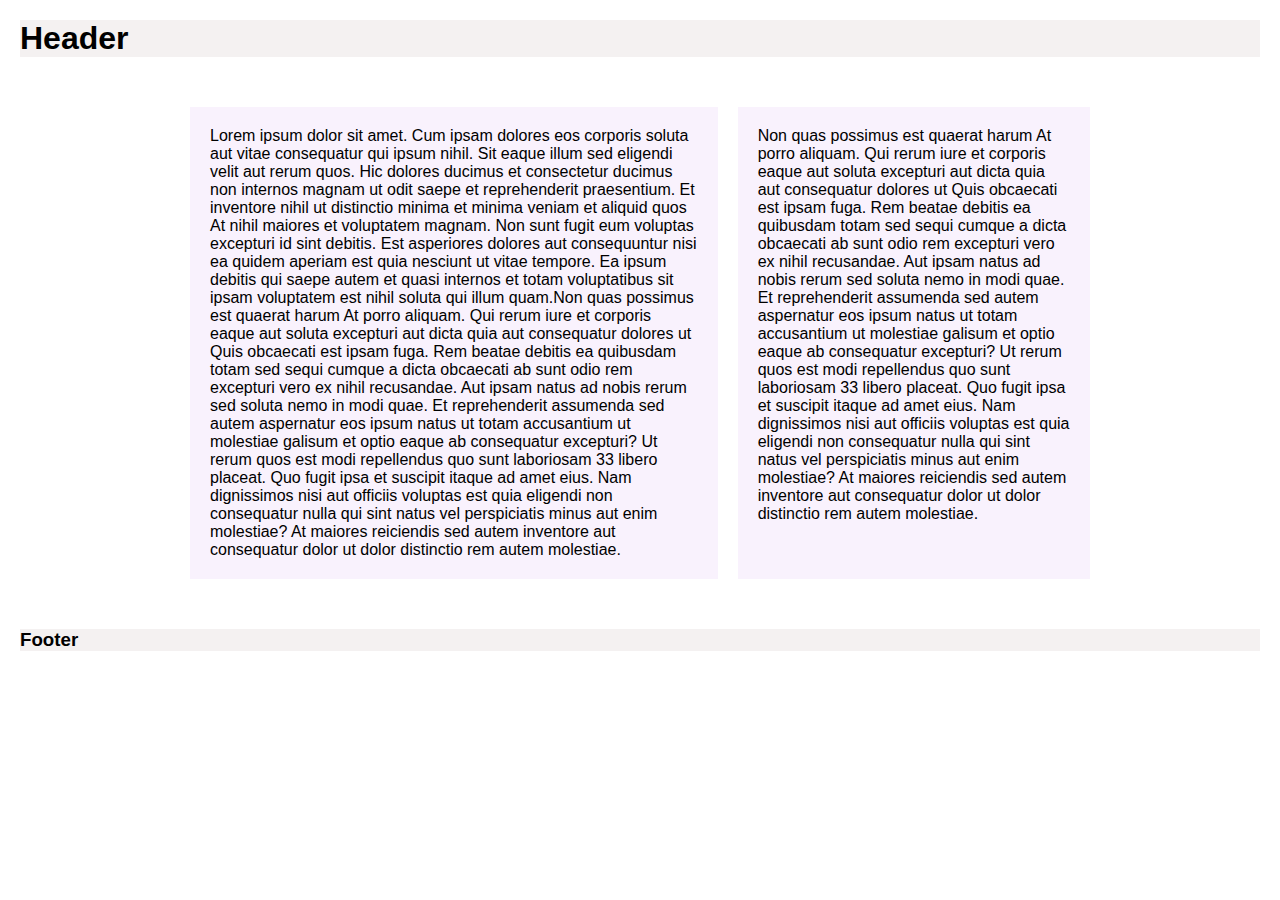
<file: avaliacoes/avaliacao-11/LayoutFixo_2colunas/index.html>
<!doctype html>
<html lang="pt-br">
  <head>
    <meta charset="UTF-8" />
    <meta name="viewport" content="width=device-width, initial-scale=1.0" />
    <title>Layout Fluid de 2 Colunas</title>
    <link rel="stylesheet" href="style.css" />
  </head>
  <body>
    <div class="header"><h1>Header</h1></div>
    <div class="container">
      <div class="coluna esquerda">
        <p>Lorem ipsum dolor sit amet. Cum ipsam dolores eos corporis soluta aut vitae consequatur qui ipsum nihil. Sit eaque illum sed eligendi velit aut rerum quos. Hic dolores ducimus et consectetur ducimus non internos magnam ut odit saepe et reprehenderit praesentium.

Et inventore nihil ut distinctio minima et minima veniam et aliquid quos At nihil maiores et voluptatem magnam. Non sunt fugit eum voluptas excepturi id sint debitis.

Est asperiores dolores aut consequuntur nisi ea quidem aperiam est quia nesciunt ut vitae tempore. Ea ipsum debitis qui saepe autem et quasi internos et totam voluptatibus sit ipsam voluptatem est nihil soluta qui illum quam.Non quas possimus est quaerat harum At porro aliquam. Qui rerum iure et corporis eaque aut soluta excepturi aut dicta quia aut consequatur dolores ut Quis obcaecati est ipsam fuga. Rem beatae debitis ea quibusdam totam sed sequi cumque a dicta obcaecati ab sunt odio rem excepturi vero ex nihil recusandae.

        Aut ipsam natus ad nobis rerum sed soluta nemo in modi quae. Et reprehenderit assumenda sed autem aspernatur eos ipsum natus ut totam accusantium ut molestiae galisum et optio eaque ab consequatur excepturi?

        Ut rerum quos est modi repellendus quo sunt laboriosam 33 libero placeat. Quo fugit ipsa et suscipit itaque ad amet eius. Nam dignissimos nisi aut officiis voluptas est quia eligendi non consequatur nulla qui sint natus vel perspiciatis minus aut enim molestiae? At maiores reiciendis sed autem inventore aut consequatur dolor ut dolor distinctio rem autem molestiae.</p>
      </div>
      <div class="coluna direita">
        <p>Non quas possimus est quaerat harum At porro aliquam. Qui rerum iure et corporis eaque aut soluta excepturi aut dicta quia aut consequatur dolores ut Quis obcaecati est ipsam fuga. Rem beatae debitis ea quibusdam totam sed sequi cumque a dicta obcaecati ab sunt odio rem excepturi vero ex nihil recusandae.

Aut ipsam natus ad nobis rerum sed soluta nemo in modi quae. Et reprehenderit assumenda sed autem aspernatur eos ipsum natus ut totam accusantium ut molestiae galisum et optio eaque ab consequatur excepturi?

Ut rerum quos est modi repellendus quo sunt laboriosam 33 libero placeat. Quo fugit ipsa et suscipit itaque ad amet eius. Nam dignissimos nisi aut officiis voluptas est quia eligendi non consequatur nulla qui sint natus vel perspiciatis minus aut enim molestiae? At maiores reiciendis sed autem inventore aut consequatur dolor ut dolor distinctio rem autem molestiae.</p>
      </div>
    </div>
    <div class="footer"><h3>Footer</h3></div>
  </body>
</html>
</file>
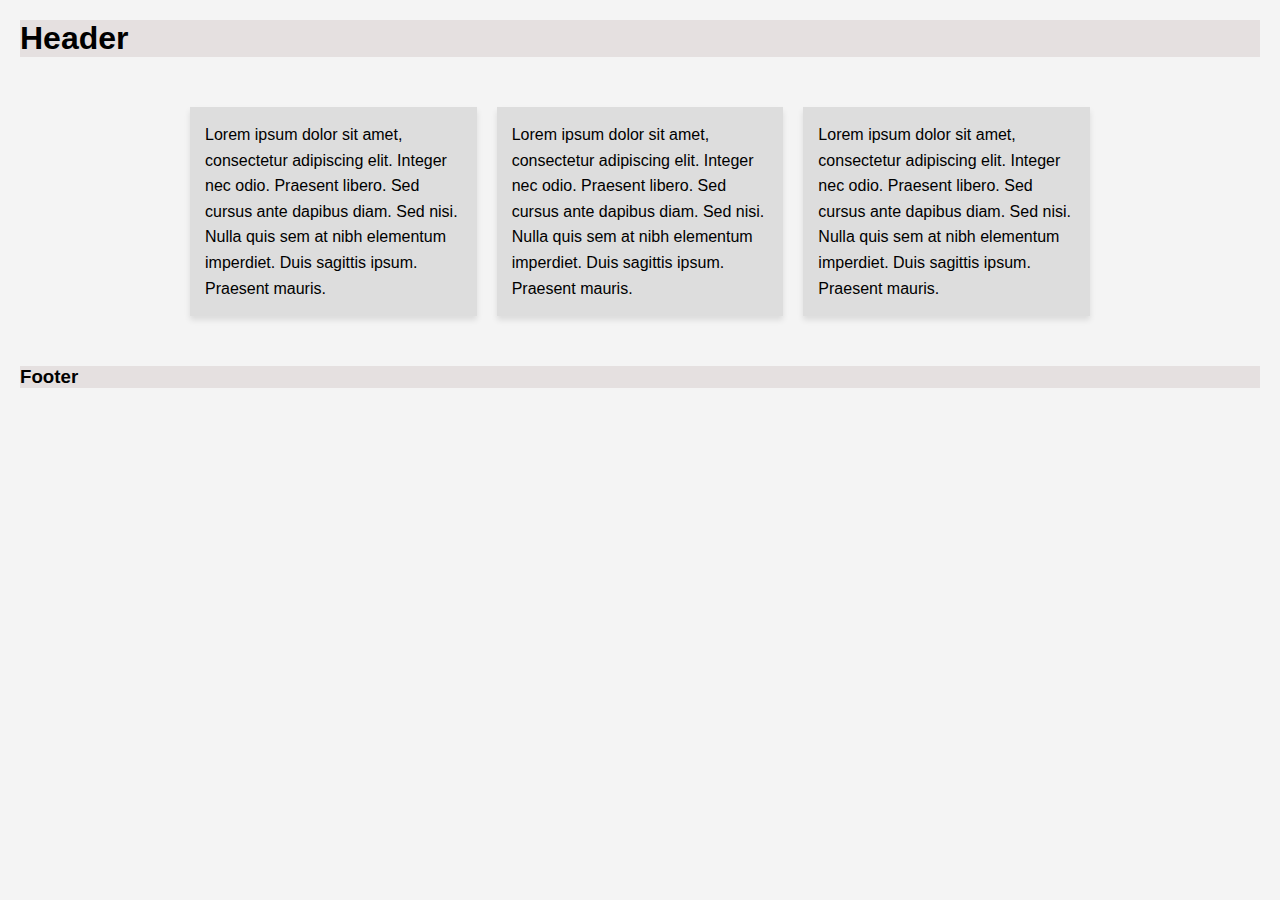
<file: avaliacoes/avaliacao-11/LayoutFixo_3colunas/index.html>
<!DOCTYPE html>
<html lang="pt-br">
<head>
    <meta charset="UTF-8">
    <meta name="viewport" content="width=device-width, initial-scale=1.0">
    <title>Layout Fixo de 3 Colunas</title>
    <link rel="stylesheet" href="style.css">
</head>
<body>
    <div class="header"><h1>Header</h1></div>
    <div class="container">
        <div class="coluna">
            <p>Lorem ipsum dolor sit amet, consectetur adipiscing elit. Integer nec odio. Praesent libero. Sed cursus ante dapibus diam. Sed nisi. Nulla quis sem at nibh elementum imperdiet. Duis sagittis ipsum. Praesent mauris.</p>
            
        </div>
        <div class="coluna">

            <p>Lorem ipsum dolor sit amet, consectetur adipiscing elit. Integer nec odio. Praesent libero. Sed cursus ante dapibus diam. Sed nisi. Nulla quis sem at nibh elementum imperdiet. Duis sagittis ipsum. Praesent mauris.</p>
            
        </div>
        <div class="coluna">
            <p>Lorem ipsum dolor sit amet, consectetur adipiscing elit. Integer nec odio. Praesent libero. Sed cursus ante dapibus diam. Sed nisi. Nulla quis sem at nibh elementum imperdiet. Duis sagittis ipsum. Praesent mauris.</p>
        </div>
    </div>
    <div class="footer"><h3>Footer</h3></div>
</body>
</html>
</file>
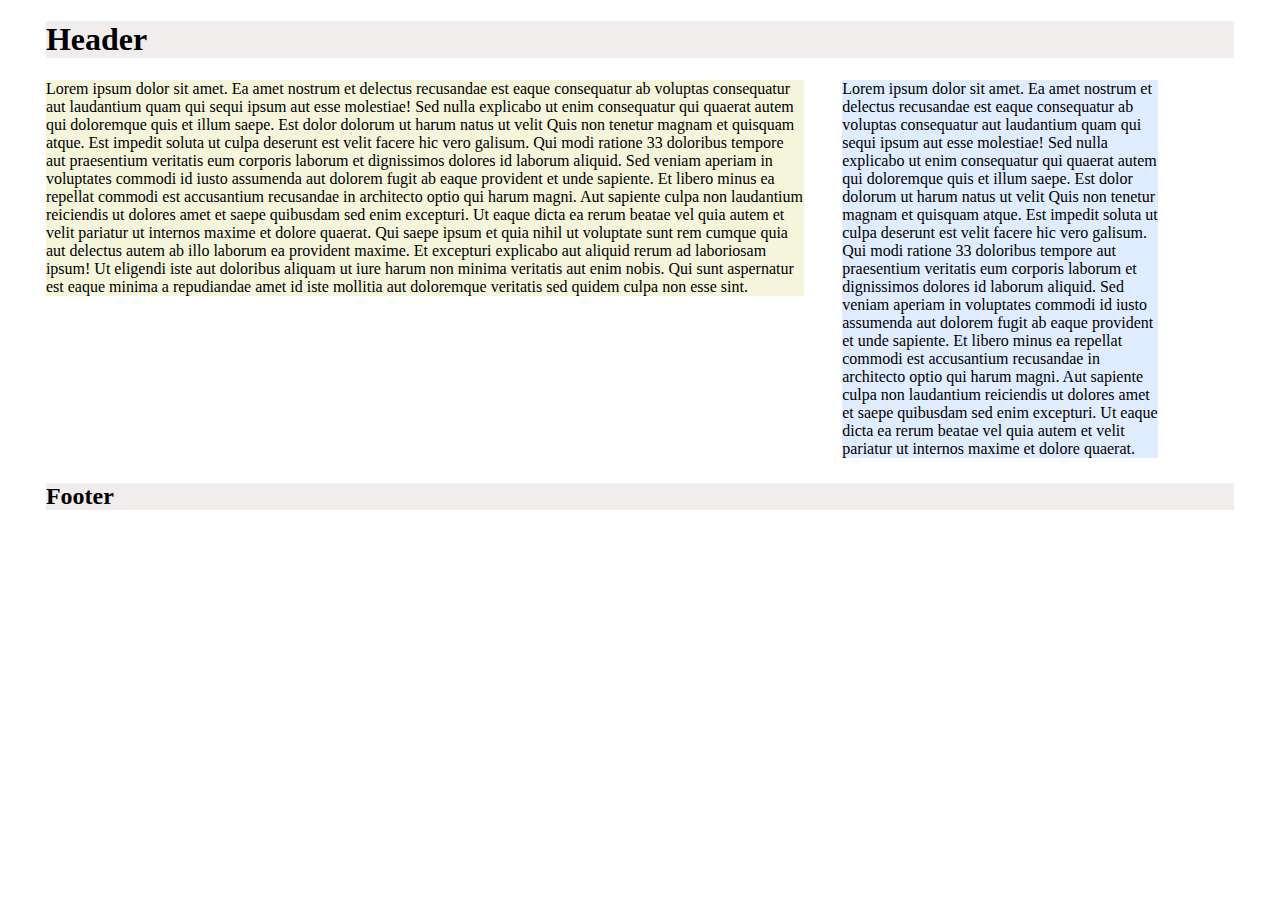
<file: avaliacoes/avaliacao-11/LayoutFluid_2colunas/index.html>
<!DOCTYPE html>
<html lang="pt-br">
<head>
    <meta charset="UTF-8">
    <meta name="viewport" content="width=device-width, initial-scale=1.0">
    <link rel="stylesheet" href="style.css">
    <title>Document</title>
</head>
<body>
    <div id="header"> <h1>Header</h1></div>
    <div id="main">
        Lorem ipsum dolor sit amet. Ea amet nostrum et delectus recusandae est eaque consequatur ab voluptas consequatur aut laudantium quam qui sequi ipsum aut esse molestiae! Sed nulla explicabo ut enim consequatur qui quaerat autem qui doloremque quis et illum saepe. Est dolor dolorum ut harum natus ut velit Quis non tenetur magnam et quisquam atque.

        Est impedit soluta ut culpa deserunt est velit facere hic vero galisum. Qui modi ratione 33 doloribus tempore aut praesentium veritatis eum corporis laborum et dignissimos dolores id laborum aliquid. Sed veniam aperiam in voluptates commodi id iusto assumenda aut dolorem fugit ab eaque provident et unde sapiente.

        Et libero minus ea repellat commodi est accusantium recusandae in architecto optio qui harum magni. Aut sapiente culpa non laudantium reiciendis ut dolores amet et saepe quibusdam sed enim excepturi. Ut eaque dicta ea rerum beatae vel quia autem et velit pariatur ut internos maxime et dolore quaerat.

        Qui saepe ipsum et quia nihil ut voluptate sunt rem cumque quia aut delectus autem ab illo laborum ea provident maxime. Et excepturi explicabo aut aliquid rerum ad laboriosam ipsum!

        Ut eligendi iste aut doloribus aliquam ut iure harum non minima veritatis aut enim nobis. Qui sunt aspernatur est eaque minima a repudiandae amet id iste mollitia aut doloremque veritatis sed quidem culpa non esse sint.
    </div>
    <div id="extras">
        Lorem ipsum dolor sit amet. Ea amet nostrum et delectus recusandae est eaque consequatur ab voluptas consequatur aut laudantium quam qui sequi ipsum aut esse molestiae! Sed nulla explicabo ut enim consequatur qui quaerat autem qui doloremque quis et illum saepe. Est dolor dolorum ut harum natus ut velit Quis non tenetur magnam et quisquam atque.

        Est impedit soluta ut culpa deserunt est velit facere hic vero galisum. Qui modi ratione 33 doloribus tempore aut praesentium veritatis eum corporis laborum et dignissimos dolores id laborum aliquid. Sed veniam aperiam in voluptates commodi id iusto assumenda aut dolorem fugit ab eaque provident et unde sapiente.

        Et libero minus ea repellat commodi est accusantium recusandae in architecto optio qui harum magni. Aut sapiente culpa non laudantium reiciendis ut dolores amet et saepe quibusdam sed enim excepturi. Ut eaque dicta ea rerum beatae vel quia autem et velit pariatur ut internos maxime et dolore quaerat.
    </div>
    
    <div id="footer"><h2>Footer</h2></div>
</body>
</html>
</file>
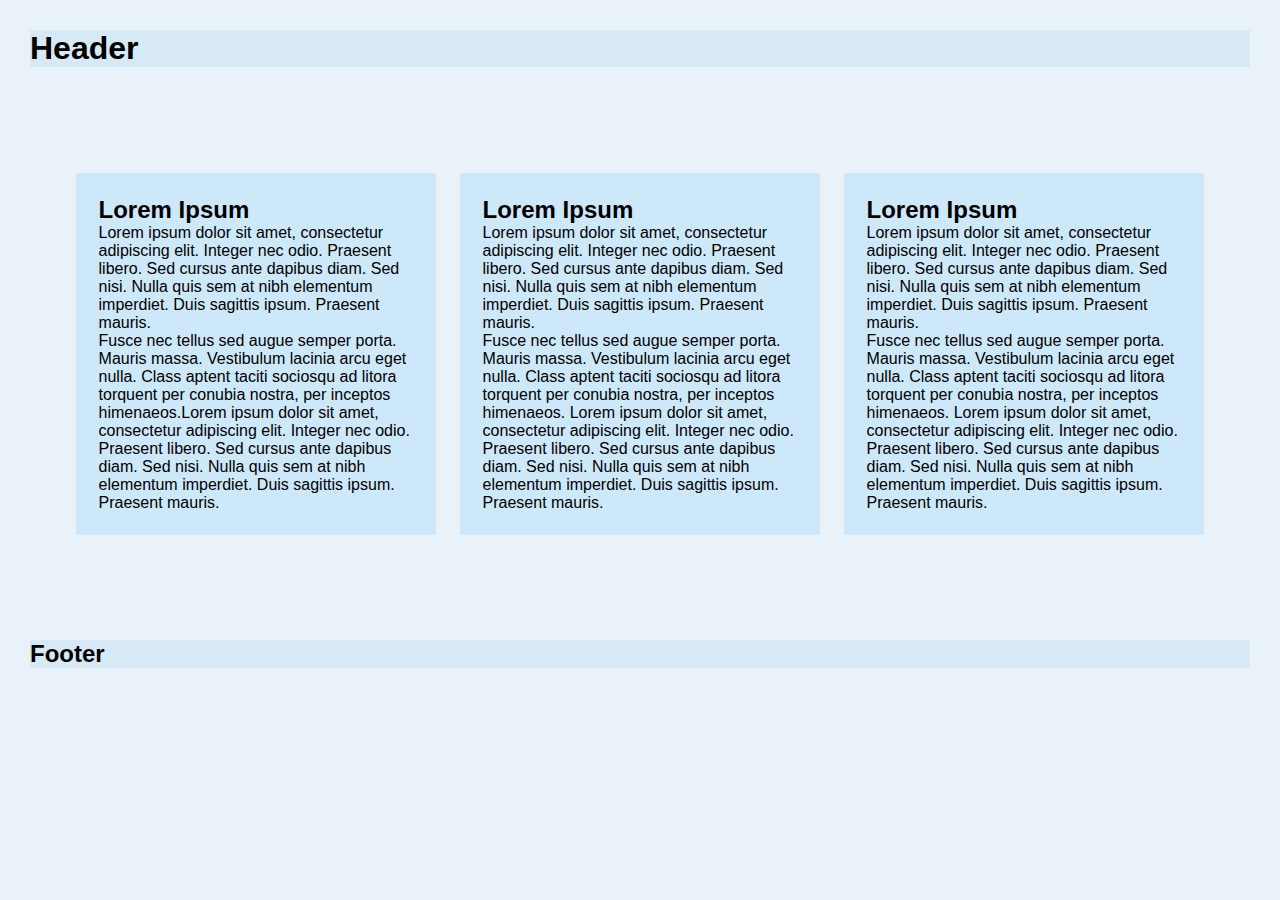
<file: avaliacoes/avaliacao-11/LayoutFluid_3colunas/index.html>
<!DOCTYPE html>
<html lang="pt">
<head>
    <meta charset="UTF-8">
    <meta name="viewport" content="width=device-width, initial-scale=1.0">
    <title>Layout Fluid de 3 Colunas</title>
    <link rel="stylesheet" href="style.css">
</head>
<body>
    <div class="header"> <h1>Header</h1></div>
    <div class="container">
        <div class="coluna">
            <h2>Lorem Ipsum</h2>
            <p>Lorem ipsum dolor sit amet, consectetur adipiscing elit. Integer nec odio. Praesent libero. Sed cursus ante dapibus diam. Sed nisi. Nulla quis sem at nibh elementum imperdiet. Duis sagittis ipsum. Praesent mauris.</p>
            <p>Fusce nec tellus sed augue semper porta. Mauris massa. Vestibulum lacinia arcu eget nulla. Class aptent taciti sociosqu ad litora torquent per conubia nostra, per inceptos himenaeos.Lorem ipsum dolor sit amet, consectetur adipiscing elit. Integer nec odio. Praesent libero. Sed cursus ante dapibus diam. Sed nisi. Nulla quis sem at nibh elementum imperdiet. Duis sagittis ipsum. Praesent mauris.</p>
        </div>
        <div class="coluna">
            <h2>Lorem Ipsum</h2>
            <p>Lorem ipsum dolor sit amet, consectetur adipiscing elit. Integer nec odio. Praesent libero. Sed cursus ante dapibus diam. Sed nisi. Nulla quis sem at nibh elementum imperdiet. Duis sagittis ipsum. Praesent mauris.</p>
            <p>Fusce nec tellus sed augue semper porta. Mauris massa. Vestibulum lacinia arcu eget nulla. Class aptent taciti sociosqu ad litora torquent per conubia nostra, per inceptos himenaeos. Lorem ipsum dolor sit amet, consectetur adipiscing elit. Integer nec odio. Praesent libero. Sed cursus ante dapibus diam. Sed nisi. Nulla quis sem at nibh elementum imperdiet. Duis sagittis ipsum. Praesent mauris.</p>
        </div>
        <div class="coluna">
            <h2>Lorem Ipsum</h2>
            <p>Lorem ipsum dolor sit amet, consectetur adipiscing elit. Integer nec odio. Praesent libero. Sed cursus ante dapibus diam. Sed nisi. Nulla quis sem at nibh elementum imperdiet. Duis sagittis ipsum. Praesent mauris.</p>
            <p>Fusce nec tellus sed augue semper porta. Mauris massa. Vestibulum lacinia arcu eget nulla. Class aptent taciti sociosqu ad litora torquent per conubia nostra, per inceptos himenaeos. Lorem ipsum dolor sit amet, consectetur adipiscing elit. Integer nec odio. Praesent libero. Sed cursus ante dapibus diam. Sed nisi. Nulla quis sem at nibh elementum imperdiet. Duis sagittis ipsum. Praesent mauris.</p>
        </div>
    </div>
    <div class="footer"><h2>Footer</h2></div>
</body>
</html>
</file>
<file: avaliacoes/avaliacao-11/LayoutFixo_2colunas/style.css>
* {
    margin: 0;
    padding: 0;
    box-sizing: border-box;
}

body {
    font-family: Arial, sans-serif;
    background-color: #ffffff;
}

.header {
    margin: 20px;
    background-color: rgb(244, 241, 241);
}

.container {
    width: 960px;
    margin: 0 auto;
    display: flex;
    justify-content: space-between;
    padding: 20px;
}

.coluna {
    padding: 20px;
    background-color: #f9f2fd;
    margin: 10px;
}

.esquerda {
    width: 60%;
}

.direita {
    width: 40%;
}

.footer {
    margin: 20px;
    background-color: rgb(244, 241, 241);
}
</file>
<file: avaliacoes/avaliacao-11/LayoutFixo_3colunas/style.css>
* {
    margin: 0;
    padding: 0;
    box-sizing: border-box;
  }
  
  body {
    font-family: Arial, sans-serif;
    background-color: #f4f4f4;
  }
  
  .header {
      margin: 20px;
      background-color: rgb(229, 224, 224);
  }
  
  .container {
    width: 960px;
    margin:  auto;
    display: flex;
    justify-content: space-between;
    padding: 20px;
  }
  
  .coluna {
    width: 800px;
    background-color: #ddd;
    padding: 15px;
    margin: 10px;
    box-shadow: 0px 4px 6px rgba(0, 0, 0, 0.1);
  }
  
  .coluna h2 {
    margin-bottom: 10px;
  }
  
  .coluna p {
    line-height: 1.6;
  }
  
  .footer {
      margin: 20px;
      background-color: rgb(229, 224, 224);
  }
  
  @media (max-width: 768px) {
    .container {
        flex-direction: column;
        padding: 20px;
    }
  
    .coluna {
        width: 100%;
        margin: 10px 0;
    }
  }
</file>
<file: avaliacoes/avaliacao-11/LayoutFluid_2colunas/style.css>
#header {
    margin: 0 3%;
    background-color: rgb(242, 237, 237);
  }
  
  #main {
    float: left;
    width: 60%;
    margin: 0 3%;
    background-color: rgb(245, 245, 219);
  }
  
  #extras {
    float: left;
    width: 25%;
    margin: 0 3% 2% 0;
    background-color: rgb(224, 236, 255);
  }
  
  #footer {
    clear: left;
    margin: 0 3%;
    background-color: rgb(242, 237, 237);
  }
</file>
<file: avaliacoes/avaliacao-11/LayoutFluid_3colunas/style.css>
* {
    margin: 0;
    padding: 0;
    box-sizing: border-box;
  }
  
  body {
    font-family: Arial, sans-serif;
    background-color: #e8f2f8;
  }
  
  .header {
      margin: 30px;
      background-color: #d6e9f5;
  }
  
  .container {
    display: flex;
    flex-wrap: wrap;
    padding: 5%;
  }
  
  .coluna {
    padding: 2%;
    background-color: #cde8f9;
    margin: 1%;
    flex: 1;
  }
  
  .footer {
      margin: 30px;
      background-color: #d6e9f5;
  }
  
  @media (max-width: 768px) {
    .coluna {
        flex-basis: 100%;
    } 
  }
</file>
